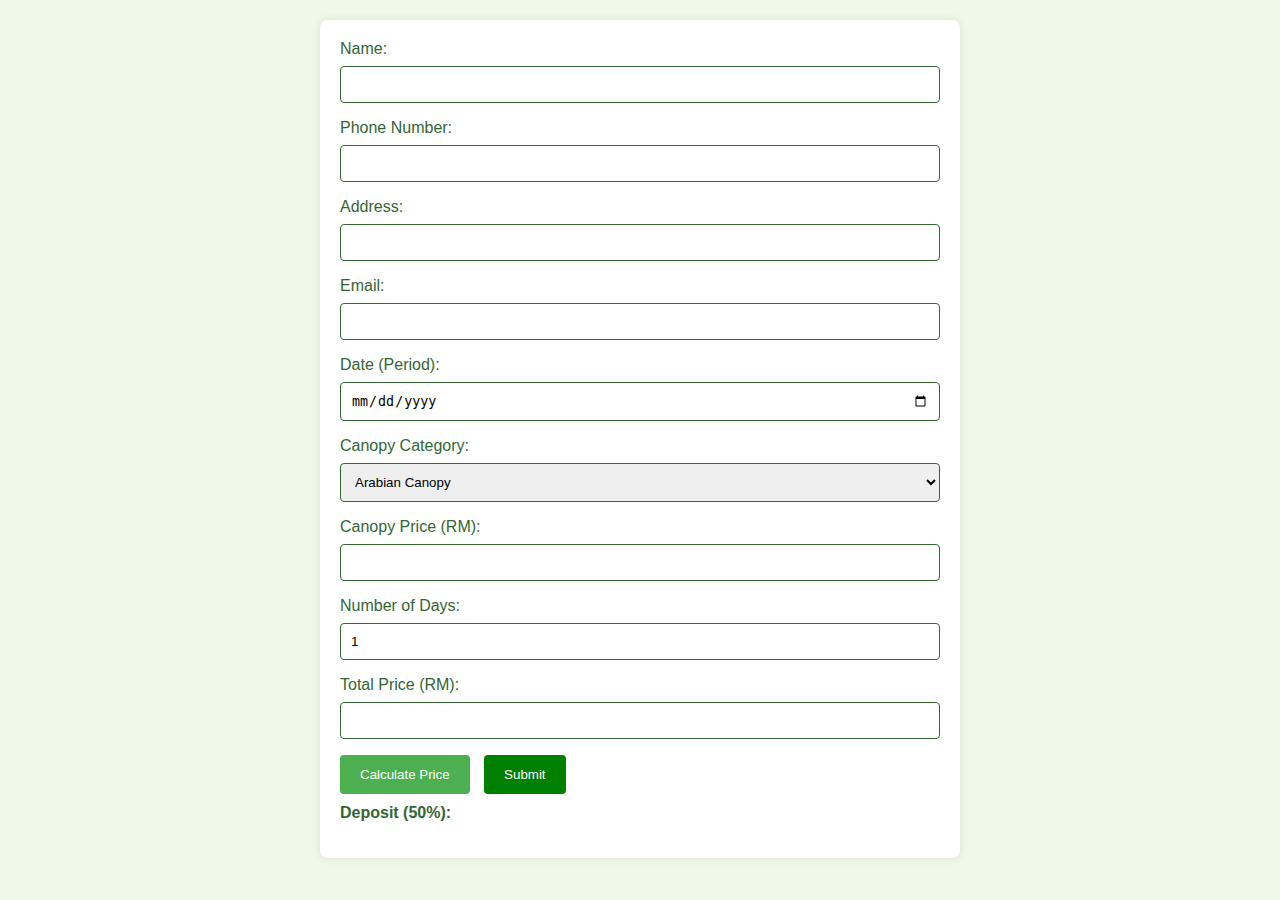
<file: Booking Page 2.html>
<!DOCTYPE html>
<html lang="en">
<head>
    <meta charset="UTF-8">
    <meta name="viewport" content="width=device-width, initial-scale=1.0">
    <title>Booking Page</title>
    <style>
        body {
            font-family: Arial, sans-serif;
            margin: 20px;
            background-color: #f0f8ea; /* Light green background */
        }
        form {
            max-width: 600px;
            margin: auto;
            background-color: #ffffff; /* White form background */
            padding: 20px;
            border-radius: 8px;
            box-shadow: 0 0 10px rgba(0, 0, 0, 0.1);
        }
        label {
            display: block;
            margin-bottom: 8px;
            color: #336633; /* Dark green text */
        }
        input, select {
            width: 100%;
            padding: 10px;
            margin-bottom: 16px;
            box-sizing: border-box;
            border: 1px solid #336633; /* Dark green border */
            border-radius: 4px;
        }
        button {
            background-color: #4CAF50;
            color: white;
            padding: 12px 20px;
            border: none;
            border-radius: 4px;
            cursor: pointer;
            margin-right: 10px;
        }
        button:hover {
            background-color: #45a049;
        }
        .submit-btn {
            background-color: #008000; /* Darker green for Submit button */
        }
        .submit-btn:hover {
            background-color: #006400; /* Darker green on hover for Submit button */
        }
        #deposit {
            color: #336633; /* Dark green text for deposit */
            font-weight: bold;
            margin-top: 10px;
        }
    </style>
</head>
<body>

    <form id="bookingForm">
        <label for="name">Name:</label>
        <input type="text" id="name" name="name" required>

        <label for="phone">Phone Number:</label>
        <input type="tel" id="phone" name="phone" required>

        <label for="address">Address:</label>
        <input type="text" id="address" name="address" required>

        <label for="email">Email:</label>
        <input type="email" id="email" name="email" required>

        <label for="date">Date (Period):</label>
        <input type="date" id="date" name="date" required>

        <label for="canopy">Canopy Category:</label>
        <select id="canopy" name="canopy" onchange="updateCanopyPrice()">
            <option value="Arabian Canopy">Arabian Canopy</option>
            <option value="Pyramid Canopy">Pyramid Canopy</option>
            <option value="Transparent Canopy">Transparent Canopy</option>
            <option value="Half Moon Canopy">Half Moon Canopy</option>
            <option value="Marquee Canopy">Marquee Canopy</option>
            <option value="Air Conditioned Canopy">Air Conditioned Canopy</option>
        </select>

        <label for="canopyPrice">Canopy Price (RM):</label>
        <input type="text" id="canopyPrice" name="canopyPrice" readonly>

        <label for="days">Number of Days:</label>
        <input type="number" id="days" name="days" min="1" value="1" required>

        <label for="price">Total Price (RM):</label>
        <input type="text" id="price" name="price" readonly>

        <button type="button" onclick="calculatePrice()">Calculate Price</button>
        <button type="submit" class="submit-btn">Submit</button>

        <p id="deposit">Deposit (50%): <span id="depositAmount"></span></p>
    </form>

    <script>
        function updateCanopyPrice() {
            const canopyPrices = {
                'Arabian Canopy': 2000,
                'Pyramid Canopy': 1800,
                'Transparent Canopy': 1300,
                'Half Moon Canopy': 1500,
                'Marquee Canopy': 1500,
                'Air Conditioned Canopy': 3000
            };

            const selectedCanopy = document.getElementById('canopy').value;
            const canopyPriceInput = document.getElementById('canopyPrice');
            canopyPriceInput.value = canopyPrices[selectedCanopy] || '';
        }

        function calculatePrice() {
            const dailyRate = 1700;
            const numberOfDays = document.getElementById('days').value;
            const selectedCanopy = document.getElementById('canopy').value;

            const canopyPrices = {
                'Arabian Canopy': 2000,
                'Pyramid Canopy': 1800,
                'Transparent Canopy': 1300,
                'Half Moon Canopy': 1500,
                'Marquee Canopy': 1500,
                'Air Conditioned Canopy': 3000
            };

            if (canopyPrices[selectedCanopy] && numberOfDays) {
                const totalPrice = canopyPrices[selectedCanopy] * numberOfDays + dailyRate;
                const deposit = totalPrice * 0.5; // 50% deposit

                document.getElementById('price').value = totalPrice.toFixed(2);
                document.getElementById('depositAmount').innerText = `RM ${deposit.toFixed(2)}`;
            } else {
                alert('Please select a valid canopy category and enter the number of days.');
            }
        }
    </script>

</body
</file>
